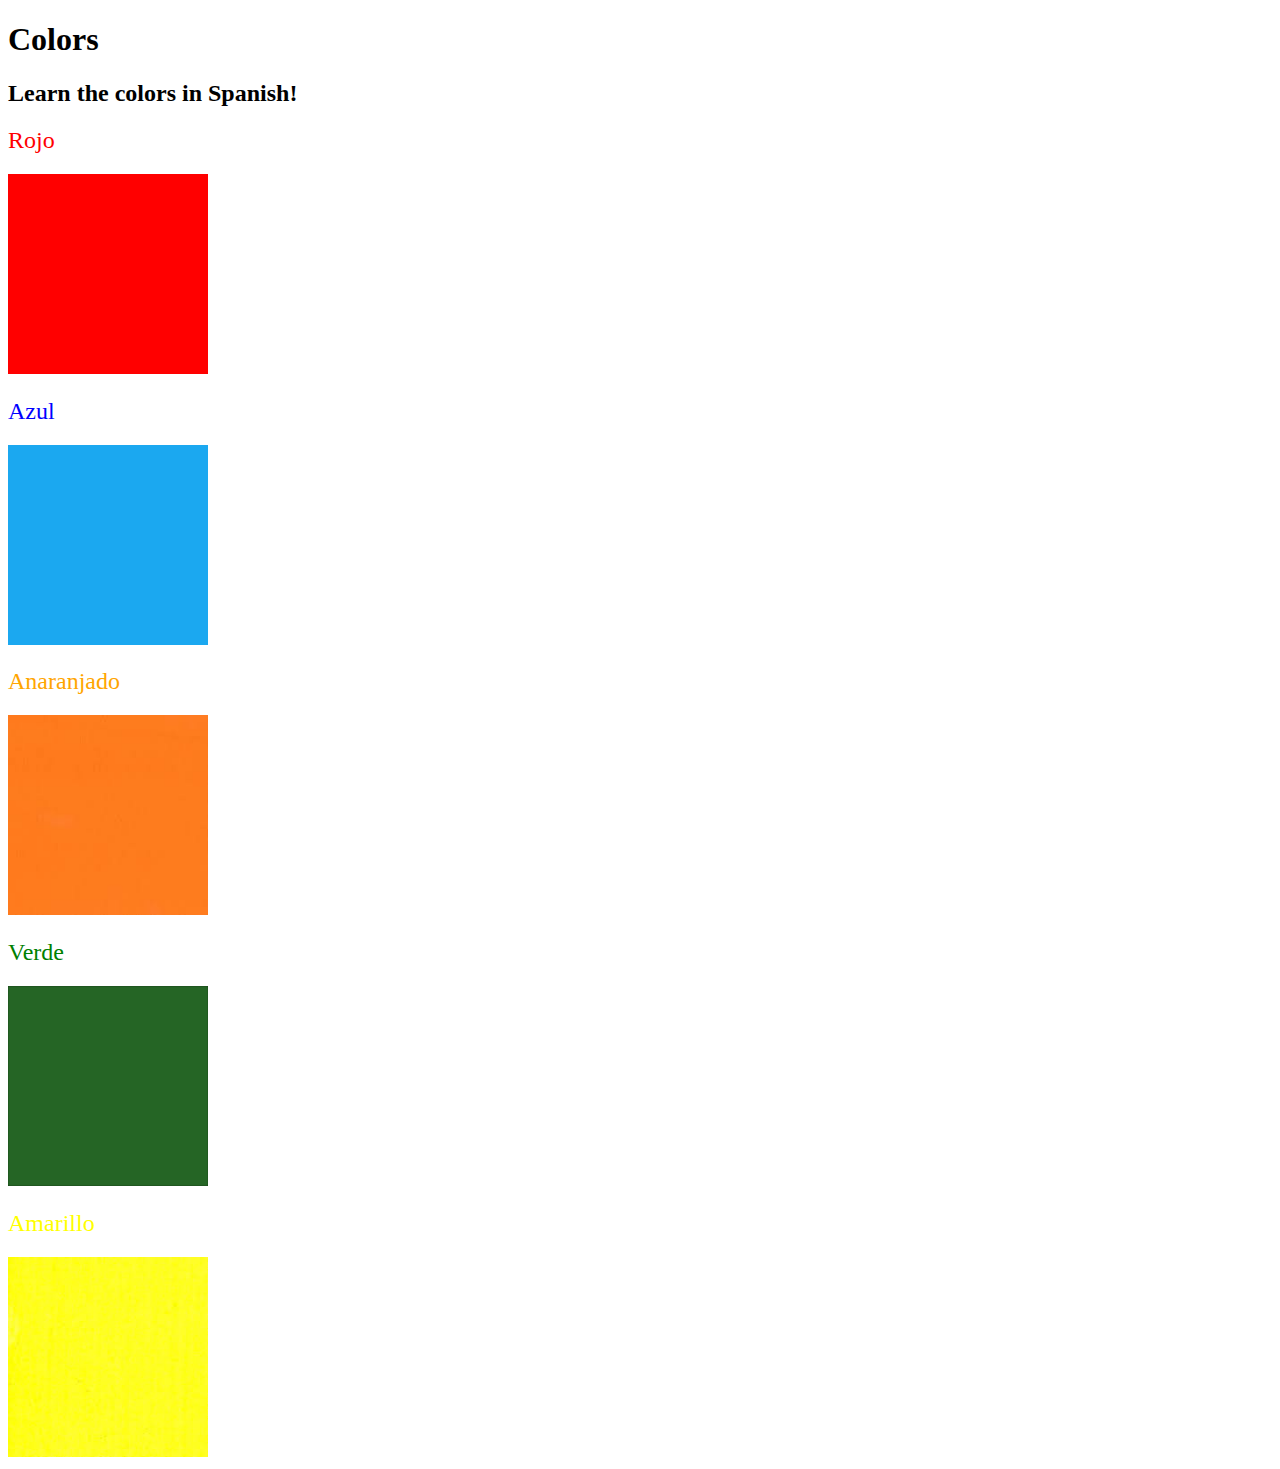
<file: 5.4+Color+Vocab+Project/index.html>
<!DOCTYPE html>
<html lang="en">
  <head>
    <meta charset="UTF-8" />
    <title>Spanish Vocabulary</title>
    <link rel="stylesheet" href="solution/style.css" />
  </head>

  <body>
    <h1>Colors</h1>
    <h2>Learn the colors in Spanish!</h2>
    <h2 class="color-title" id="red">Rojo</h2>
    <img src="./assets/images/red.png" alt="red" />

    <h2 class="color-title" id="blue">Azul</h2>
    <img src="./assets/images/blue.png" alt="blue" />

    <h2 class="color-title" id="orange">Anaranjado</h2>
    <img src="./assets/images/orange.png" alt="orange" />

    <h2 class="color-title" id="green">Verde</h2>
    <img src="./assets/images/green.png" alt="green" />

    <h2 class="color-title" id="yellow">Amarillo</h2>
    <img src="./assets/images/yellow.png" alt="yellow" />
  </body>
</html>

<!-- 
TODOs
IMPORTANT: You should not need to make ANY CHANGES to index.html
All code should be written in your CSS file.

1. Create a CSS file and incorporate it as an external stylesheet.
2. Use CSS to style each of the color titles to meaning. 
Hint: Use the id to help if you don't know the words in spanish.
3. Use CSS to change all the color titles to have "font-weight: normal;"
4. Use CSS (not HTML) to make all the images 200px heigh and 200px wide. 
Hint: 
https://developer.mozilla.org/en-US/docs/Web/CSS/height
https://developer.mozilla.org/en-US/docs/Web/CSS/width
-->
</file>
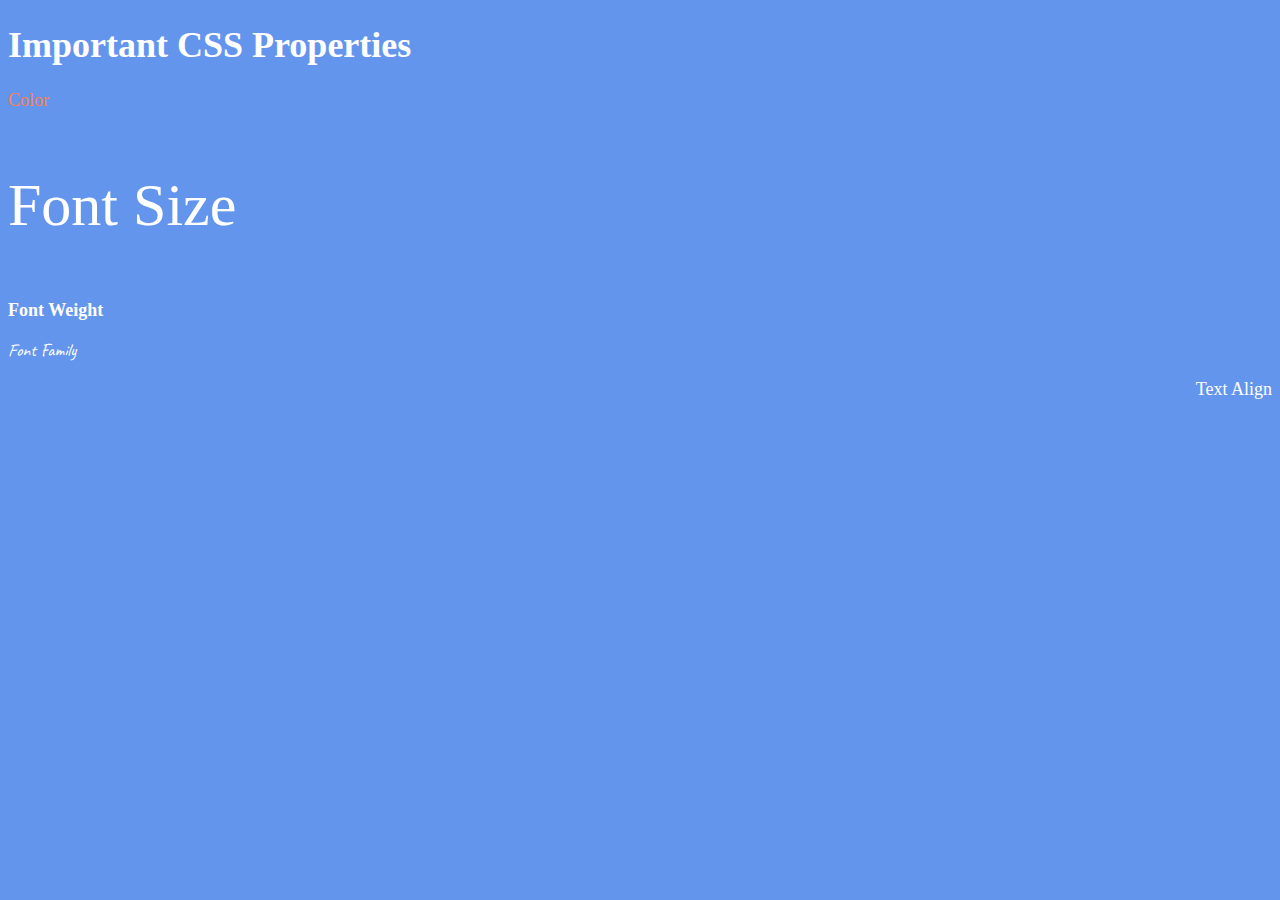
<file: 6.1+Font+Properties/index.html>
<!DOCTYPE html>
<html lang="en" style="font-size: 30px;">

<head>
  <meta charset="UTF-8">
  <title>CSS Properties</title>
  <style>
    body {
      background-color: cornflowerblue;
      color: white;
      font-size: 18px;
    }
   #color{
    color: coral;
   }

   #font-size{
    font-size: 2rem;
   }
   #font-weight{
    font-weight: 900;
   }
   #font-family{
    font-family: 'caveat',cursive;
    font-weight: 400;
   }
   #text{
    text-align: right;
   }
   </style>
    <link rel="preconnect" href="https://fonts.googleapis.com">
    <link rel="preconnect" href="https://fonts.gstatic.com" crossorigin>
    <link href="https://fonts.googleapis.com/css2?family=Caveat&display=swap" rel="stylesheet">
</head>

<body>
  <h1>Important CSS Properties</h1>
  <p id="color">Color</p>
  <p id="font-size">Font Size</p>
  <p id="font-weight">Font Weight</p>
  <p id="font-family">Font Family</p>
  <p id="text">Text Align</p>

  <!-- TODOs
  1. Change the color of <p>Color</p> to "coral" color.
  2. Change the font size of <p>Font Size</p> to 2X the size of the root font size.
  3. Change the font weight of <p>Font Weight</p> to 900.
  4. Change the font family of <p>Font Family</p> to the Google font Caveat with regular (400) font weight.
  Link: https://fonts.google.com/specimen/Caveat
  5. Change the <p>Text Align</p> to right align.
  6. Change the the root (html element) font size to 30px -->
</body>

</html>
</file>
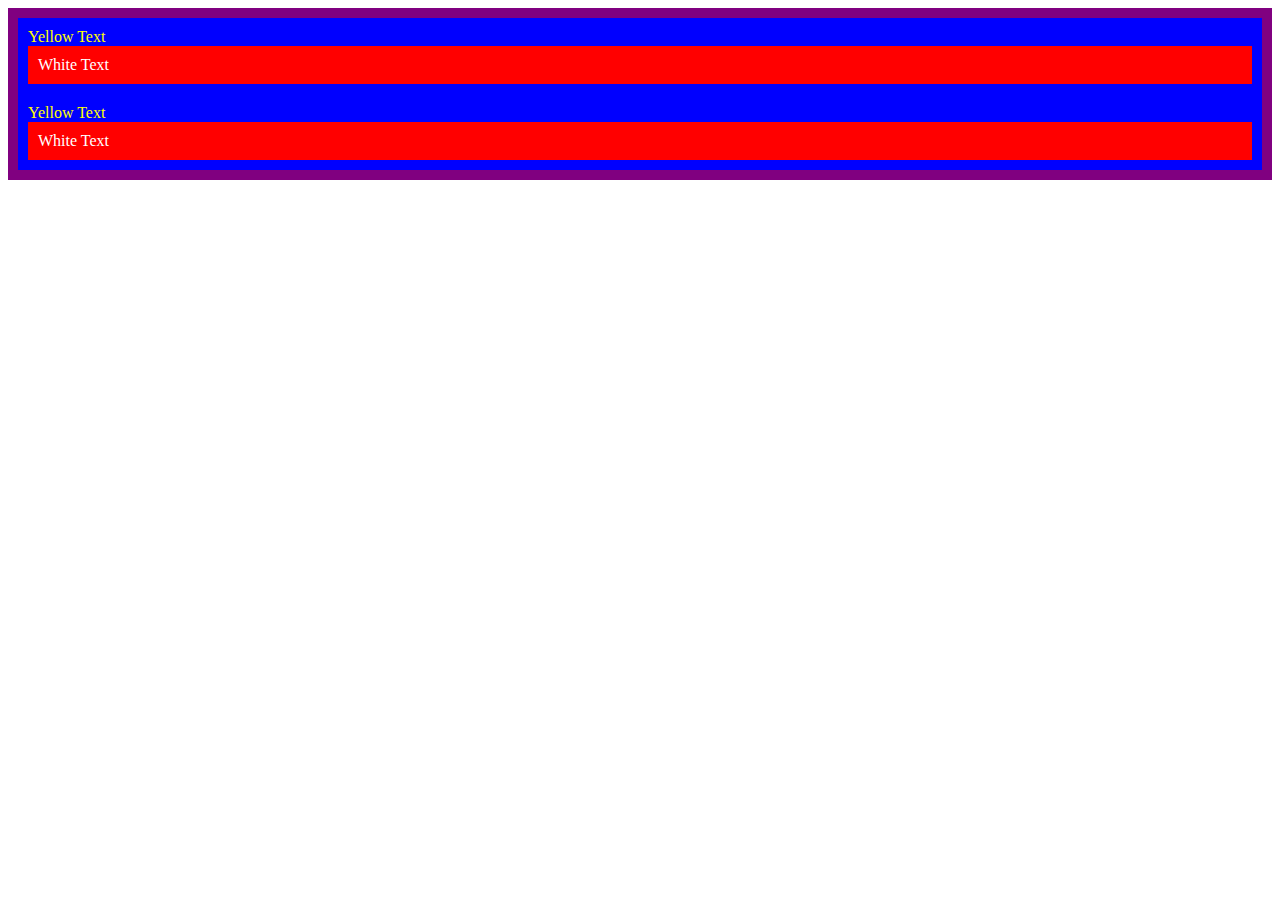
<file: 7.0+CSS+Cascade/index.html>
<!DOCTYPE html>
<html lang="en">

<head>
  <meta charset="UTF-8">
  <title>CSS Cascade</title>
  <link rel="stylesheet" href="./style.css">
</head>

<body>
  <div id="outer-box" class="box">
    <div class="box">
      <p>Yellow Text</p>
      <div class="box inner-box">
        <p class="white-text">White Text</p>
      </div>
    </div>
    <div class="box">
      <p>Yellow Text</p>
      <div class="box inner-box">
        <p class="white-text">White Text</p>
      </div>
    </div>
  </div>
</body>

</html>
</file>
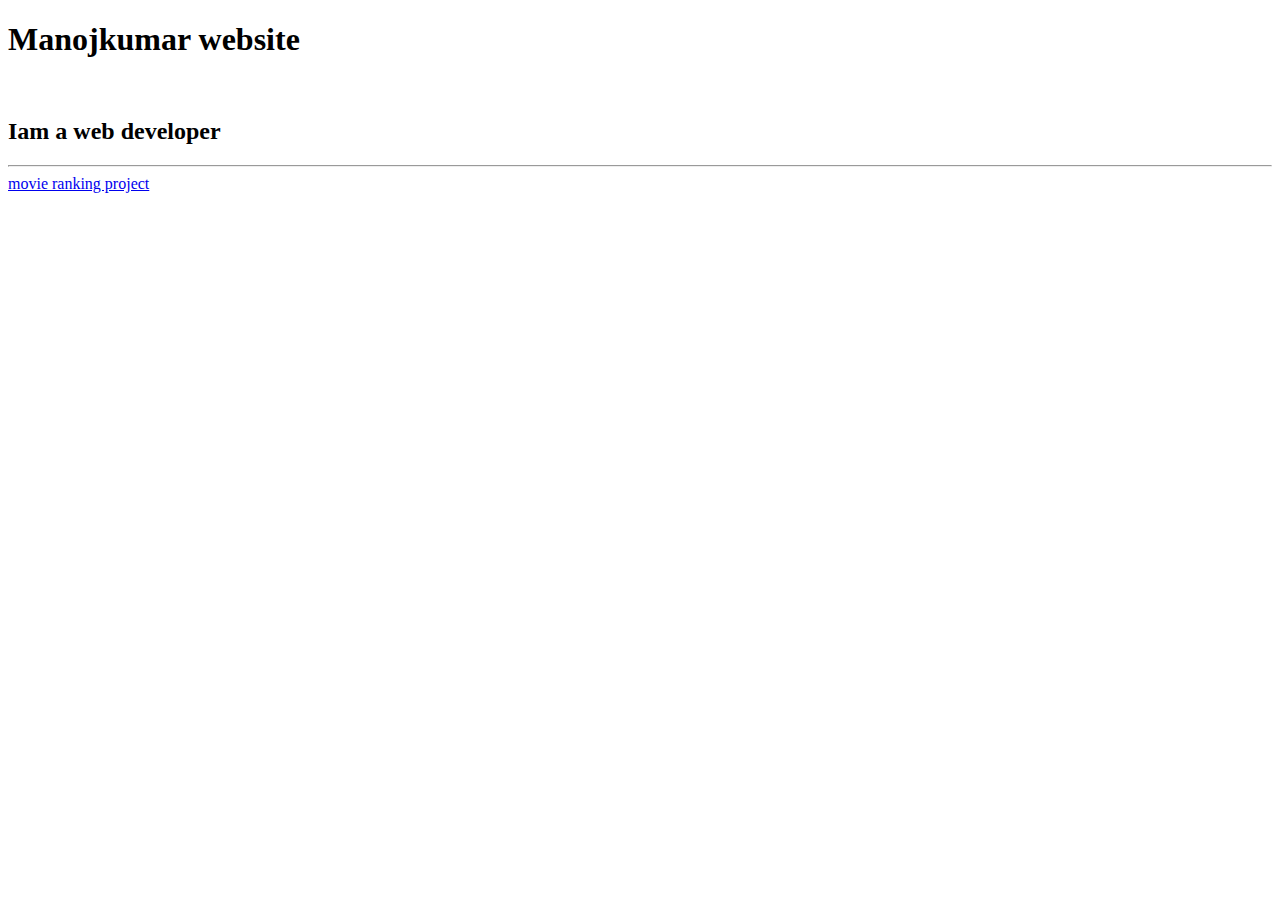
<file: 4.3+HTML+Portfolio+Project/4.3 HTML Porfolio Project/index.html>
<!-- TODO 1: Create the HTML Boilerplate -->

<!-- TODO 2: Add Your previous projects' HTML into the public folder -->

<!-- TODO 3: Take screenshots of your project previews and add the images to the images folder -->

<!-- TODO 4: Add titles/subtitles etc. -->

<!-- TODO 5: Add a link to the project pages -->

<!-- TODO 6: Add images to show the project previews
HINT for TODO 6: You can use the height attribute set to 200 to make the image smaller:
https://developer.mozilla.org/en-US/docs/Web/HTML/Element/img#attr-height -->

<!-- TODO 7: Add the Contact Me and About Me page links -->
<!DOCTYPE html>
<html lang="en">
<head>
    <meta charset="UTF-8">
    <meta name="viewport" content="width=device-width, initial-scale=1.0">
    <title>Document</title>
</head>
<body>
    <h1>Manojkumar website</h1><br>
    <h2>Iam a web developer</h2><hr>
    <a href="./public/movie-ranking.html">movie ranking project</a>

    
</body>
</html>
</file>
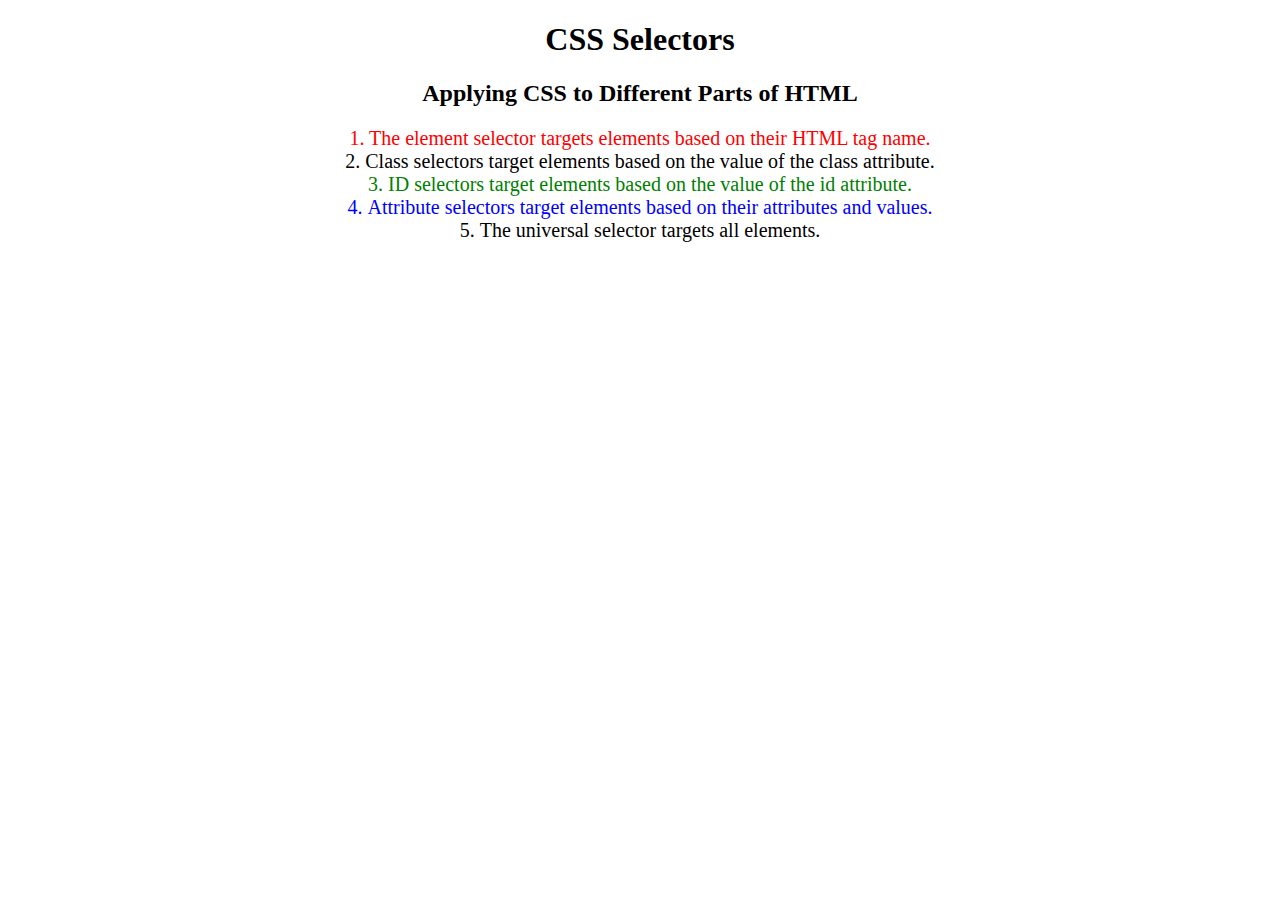
<file: 5.3+CSS+Selectors/5.3 CSS Selectors/index.html>
<!DOCTYPE html>
<html lang="en">

<head>
  <meta charset="UTF-8">
  <title>CSS Selectors</title>
  <link rel="stylesheet" href="./style.css" />
</head>

<body>
  <h1>CSS Selectors</h1>
  <h2>Applying CSS to Different Parts of HTML</h2>
  <!-- TODO 1: Set the CSS for all paragraph tags to "color: red" -->
  <p class="note">1. The element selector targets elements based on their HTML tag name.</p>

  <ol>
    <!-- TODO 2: Set the CSS for all elements with a class of "note" to "font-size: 20px" -->
    <li class="note" value="2">Class selectors target elements based on the value of the class attribute.</li>

    <!-- TODO 3: Set the CSS for the element with an id of "id-selector-demo" to "color: green" -->
    <li class="note" id="id-selector-demo" value="3">ID selectors target elements based on the value of the id
      attribute.</li>

    <!-- TODO 4: Set the CSS for the li elements that have the "value" attribute set to "4" to have "color: blue" -->
    <li class="note" value="4">Attribute selectors target elements based on their attributes and values.</li>

    <!-- TODO 5: Set all elements to have "text-align: center" -->
    <li class="note" value="5">The universal selector targets all elements.</li>
  </ol>
</body>

</html>
</file>
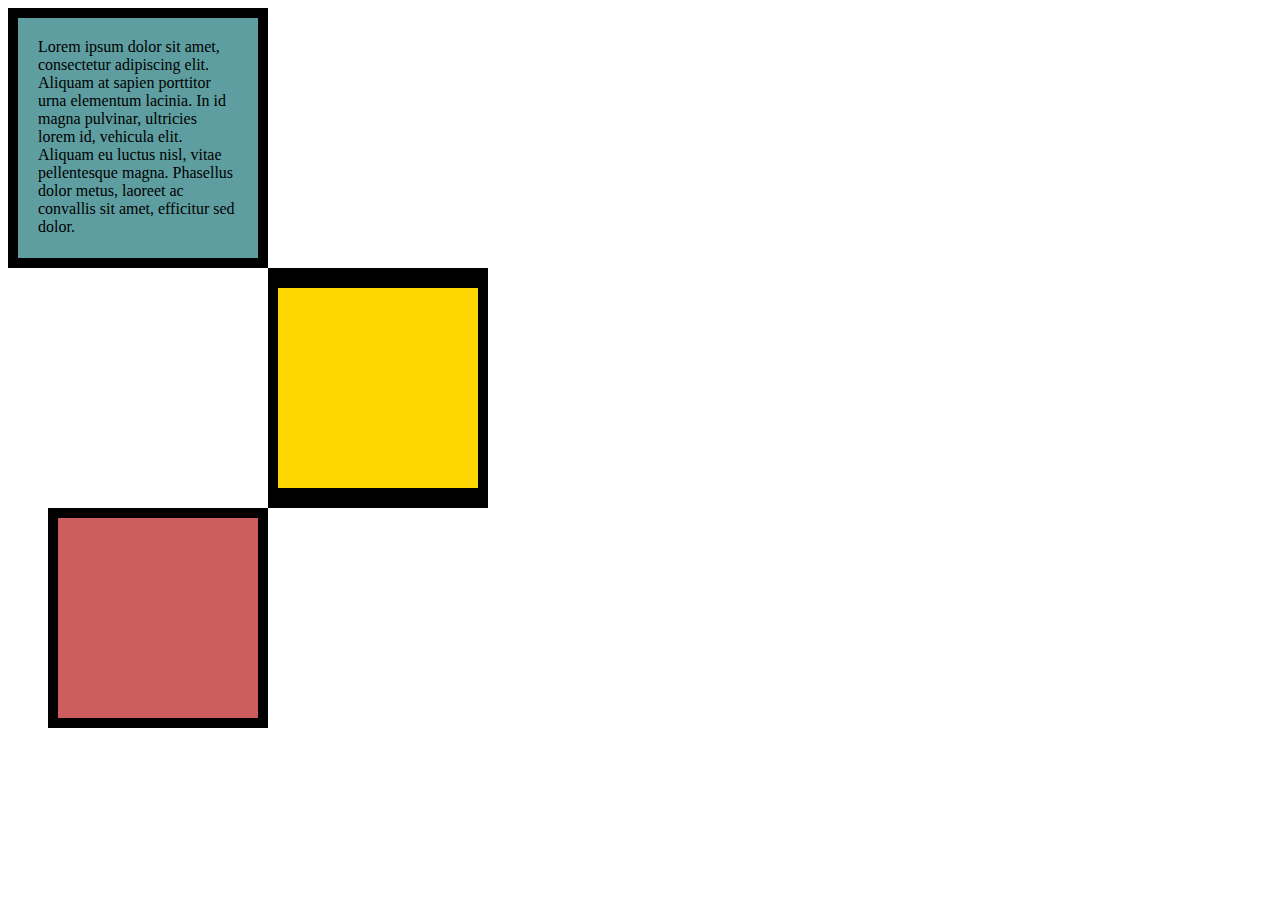
<file: 6.3+CSS+Box+Model/6.3 CSS Box Model/index.html>
<!DOCTYPE html>
<html lang="en">

<head>
  <meta charset="UTF-8">
  <title>CSS Box Model</title>
  <style>
    div{
      height: 200px;
      width: 200px;
    }
  
    #box1{
      background-color: cadetblue;
      padding: 20px;
      border: 10px solid black;
    
      
    

    }
    #box2{
      background-color: gold;
      border: solid black;
      border-width: 20px 10px;
      margin-left: 260px;
      


    }
    #box3{
      background-color: indianred;
      border: 10px solid black;
      margin-left: 40px;


    }
    p{
      margin: 0;
    }

    

  </style>
</head>

<body>
  <div class="box" id="box1"><p> Lorem ipsum dolor sit amet, consectetur adipiscing elit. Aliquam at sapien porttitor urna elementum lacinia. In
    id magna pulvinar, ultricies lorem id, vehicula elit. Aliquam eu luctus nisl, vitae pellentesque magna. Phasellus
    dolor metus, laoreet ac convallis sit amet, efficitur sed dolor.</p>
  </div>
  <div class="box" id="box2"></div>
  <div class="box" id="box3"></div>


  <!-- TODOs:
1. Create 3 Boxes using the div element.
2. Set their sizes to 200px heigh by 200px wide.
3. Set different background colors for each of the boxes (I used cadetblue, gold and indianred).
4. Add a paragraph <p> element into the first div and add the following words:
    Lorem ipsum dolor sit amet, consectetur adipiscing elit. Aliquam at sapien porttitor urna elementum lacinia. In
    id magna pulvinar, ultricies lorem id, vehicula elit. Aliquam eu luctus nisl, vitae pellentesque magna. Phasellus
    dolor metus, laoreet ac convallis sit amet, efficitur sed dolor.
5. Set the 1st div to have 20px padding all around with a black 10px border.
6. Fix the style of the <p> element to remove all margins.
Hint: Use the CSS inspector in Chrome.
7. Set the 2nd div to have a 20px border on top and bottom and 10px border left and right. (See goal image)
8. Set the 3rd div to have a 10px border 
9. Set the margins for the divs so that each box corner touches the other. (See the goal image)
-->

</body>

</html>
</file>
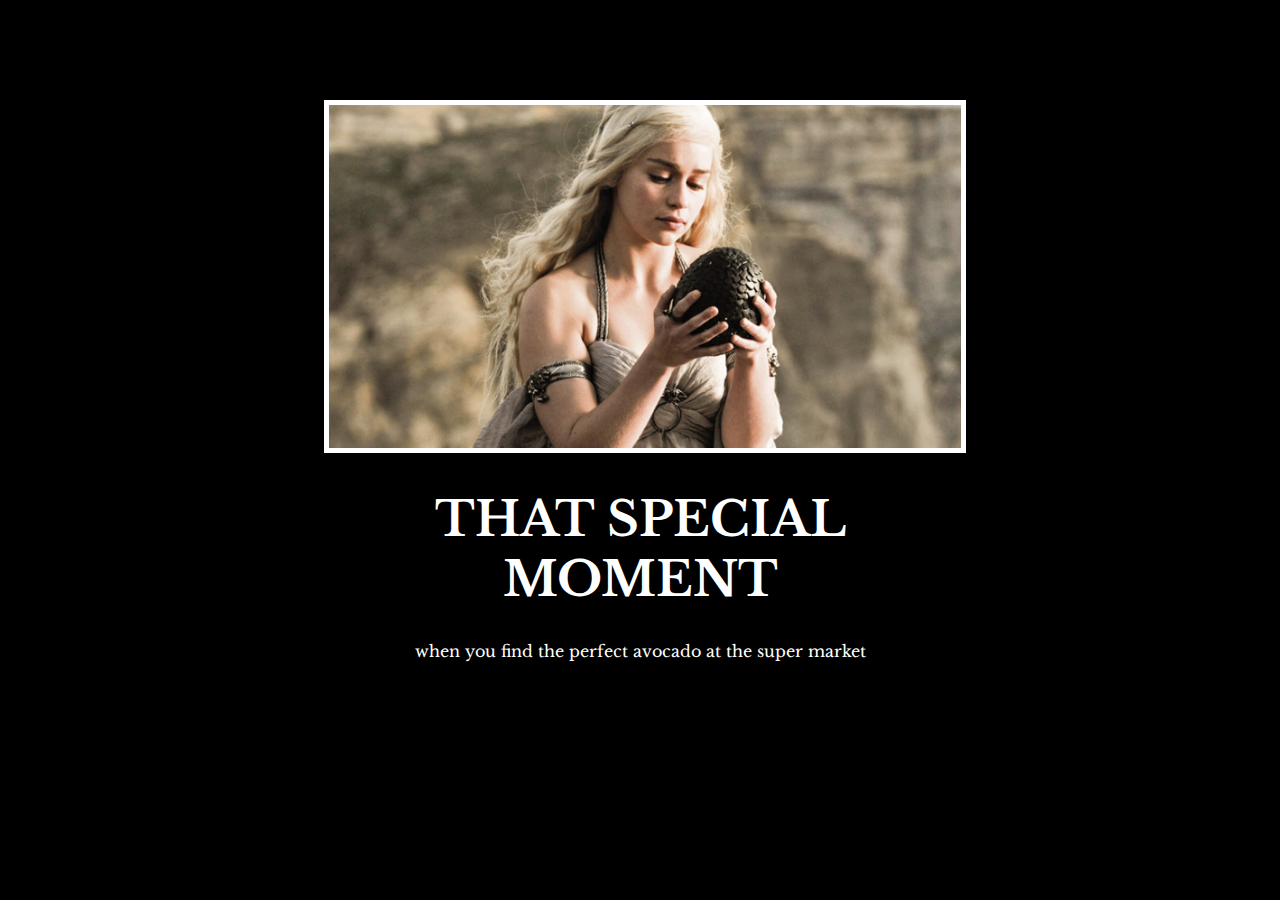
<file: 6.4+Motivation+Meme+Project/6.4 Motivation Meme Project/index.html>
<!-- 
  TODO: Create a motivational post website.
Style it how ever you like. 
Look at the goal image for inspiration.
But it must have the following features:
1. The main h1 text should be using the Regular Libre Baskerville Font from Google Fonts:
  https://fonts.google.com/specimen/Libre+Baskerville
2. The text should be white and background black.
3. Add your own image into the images folder inside assets. It should have a 5px white border.
4. The text should be center aligned.
5. Create a div to contain the h1, p and img elements. Adjust the margins so that the image and text are centered on the page. 
  Hint: You horizontally center a div by giving it a width of 50% and a margin-left of 25%.
  Hint: Set the image to have a width of 100% so it fills the div. 
6. Read about the text-transform property on MDN docs to make the h1 uppercase with CSS.
  https://developer.mozilla.org/en-US/docs/Web/CSS/text-transform 
-->
<!DOCTYPE html>
<html lang="en">
<head>
  <meta charset="UTF-8">
  <meta name="viewport" content="width=device-width, initial-scale=1.0">
  <title>Motivation Meme</title>
  <link rel="stylesheet" href="./style.css">
  <link rel="preconnect" href="https://fonts.googleapis.com">
  <link rel="preconnect" href="https://fonts.gstatic.com" crossorigin>
  <link href="https://fonts.googleapis.com/css2?family=Caveat:wght@400..700&family=Libre+Baskerville:ital,wght@0,400;0,700;1,400&display=swap" rel="stylesheet">
</head>
<body>
  <div id="centre">
    <img src="assets/images/daenerys.jpeg" alt="its a beautiful girl">
    <h1>that special moment</h1>
    <P> when you find the perfect avocado at the super market</P>
  </div>
  
</body>
</html>
</file>
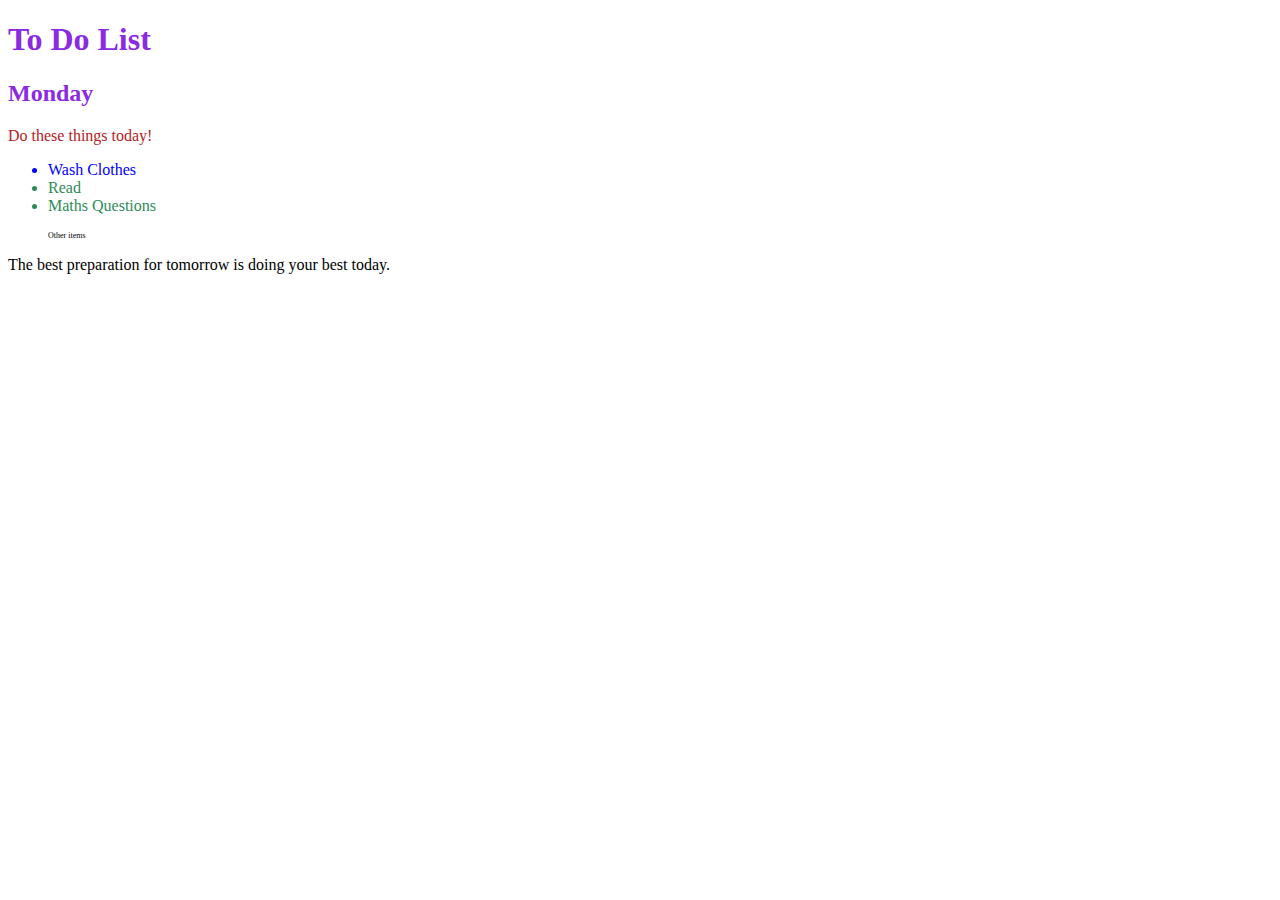
<file: 7.1+Combining+Selectors/7.1 Combining Selectors/index.html>
<!DOCTYPE html>
<html lang="en">

<head>
  <meta charset="UTF-8">
  <title>Combining CSS Selectors</title>
  <link rel="stylesheet" href="./style.css">
</head>

<!-- Don't change any of the HTML code! -->

<body>
  <h1>To Do List</h1>
  <h2>Monday</h2>
  <div class="box">
    <p class="done">Do these things today!</p>
    <ul class="list">
      <li>Wash Clothes</li>
      <li class="done">Read</li>
      <li class="done">Maths Questions</li>
    </ul>
  </div>

  <ul>
    <p class="done">Other items</p>
  </ul>
  <p>The best preparation for tomorrow is doing your best today.</p>

</body>

</html>
</file>
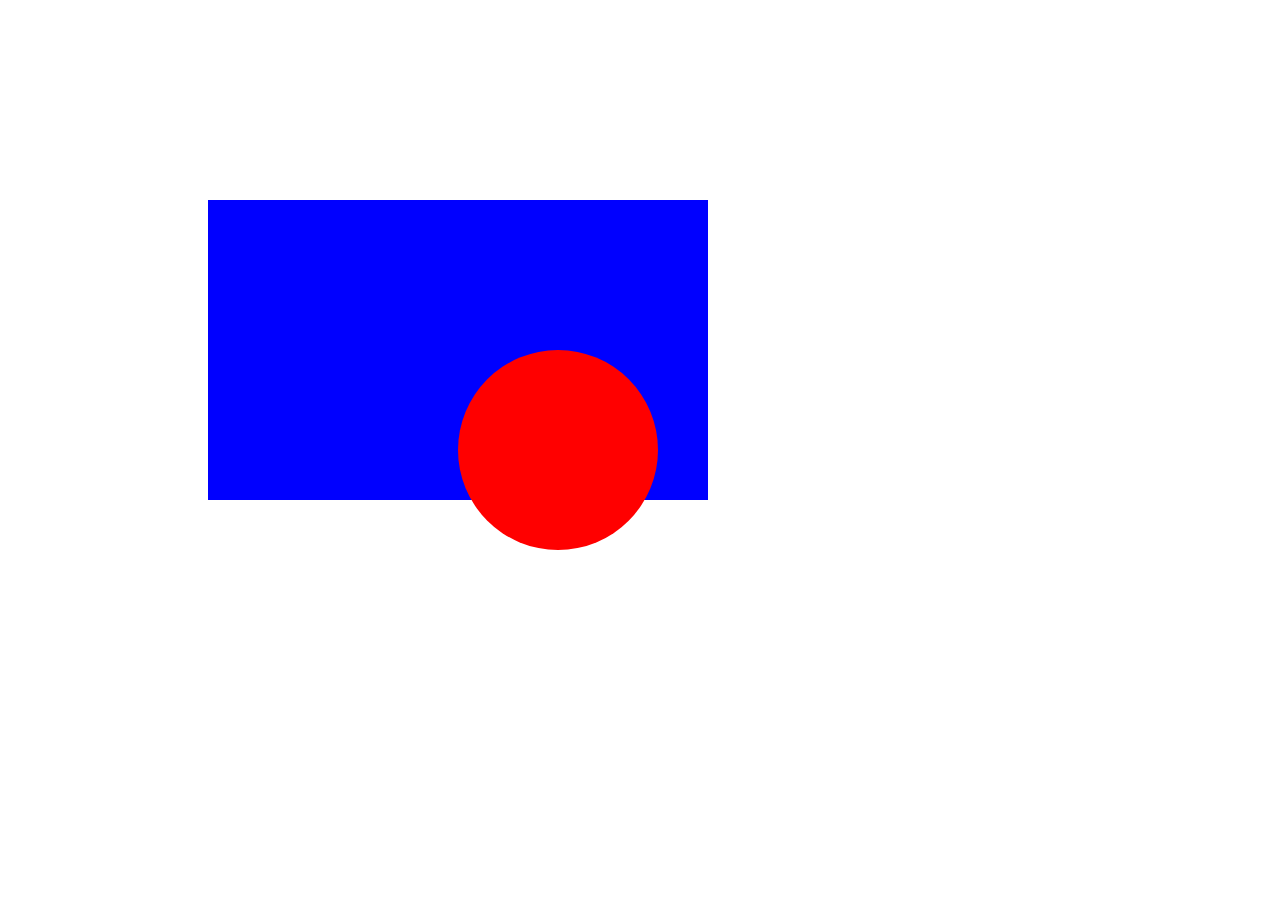
<file: 7.2+CSS+Positioning/7.2 CSS Positioning/index.html>
<!DOCTYPE html>
<html>

<head>
  <title>CSS Positioning Exercise</title>
  <style>
    /* Write your code here */
    .blue-box{
      height: 300px;
      width: 500px;
      background-color: blue;
      margin-top: 200px;
      margin-left: 200px;
      position: relative;

    }
    .red-circle{
      height: 200px;
      width: 200px;
      background-color: red;
      position: absolute;
      top: 150px;
      left: 250px;
      border-radius: 50%;
    }

  </style>
</head>

<body>
  <div class="blue-box">
    <div class="red-circle">
    </div>
  </div>

</body>

</html>
</file>
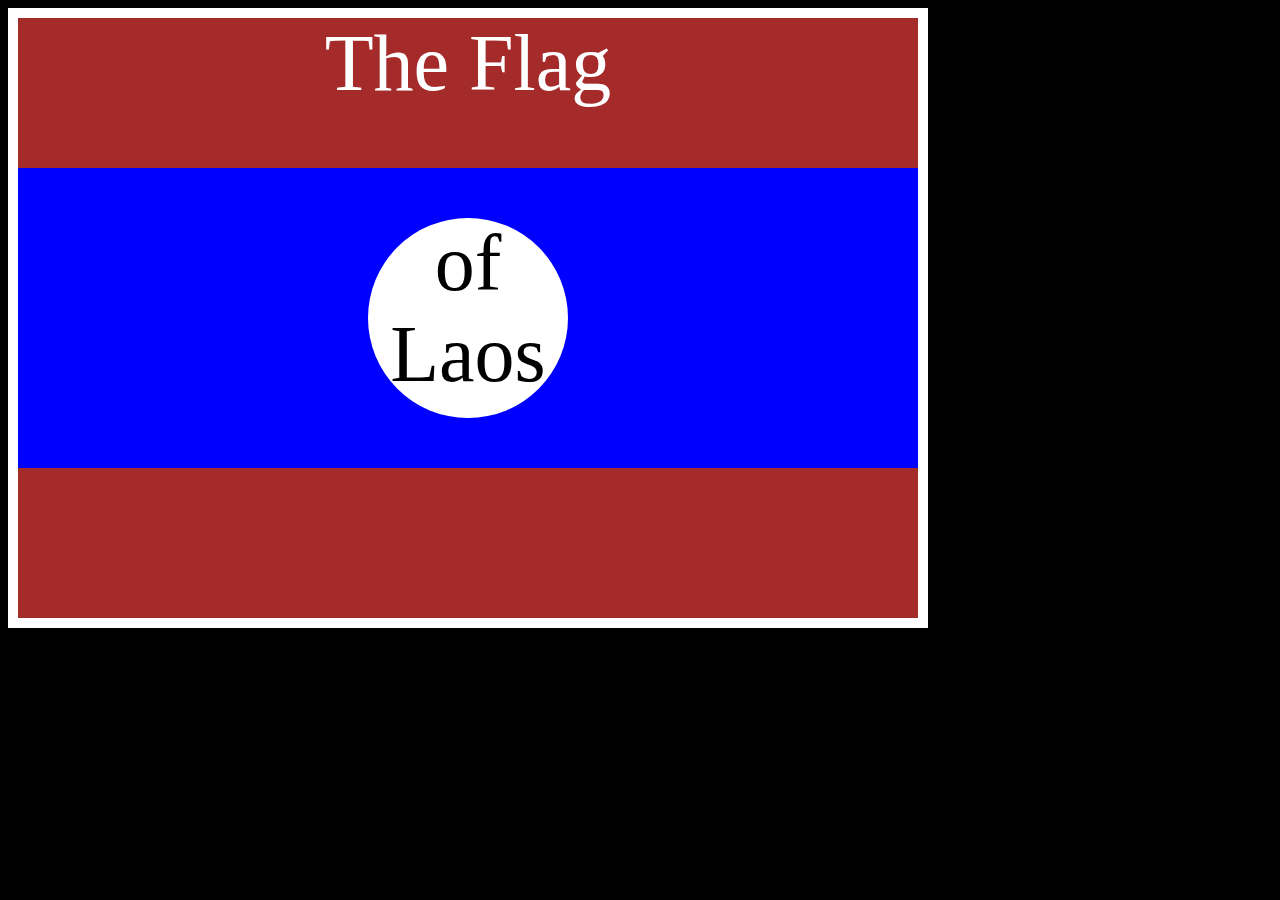
<file: 7.3+Flag+Project/7.3 CSS Flag Project/index.html>
<!DOCTYPE html>
<html lang="en">

<head>
  <meta charset="UTF-8">
  <title>CSS Flag Project</title>
  <style>
    body{
      background-color: black;
    
    }
    .flag{
      height: 600px;
      width: 900px;
      position: relative;
      background-color: brown;
      border: 10px solid white;
      
      
    }
    .flag > div{
      background-color: blue;
      height: 300px;
      width: 100%;
      position: absolute;
      top: 150px;

    }
    .flag div > div{
      height: 200px;
      width: 200px;
      border-radius: 50%;
      position: relative;
      background-color: white;
      top: 50px;
      left: 350px;
      align-items: center;
    }
    
    p{
      font-size: 5rem;
      color: white;
      text-align: center;
      margin: 0;
      padding: 0;
    }
    .flag div > div p{
      color: black;
    }

    

    

  </style>
</head>

<!-- 
  IMPORTANT! Do not change any HTML
Don't add any classes/ids/elements 
Use what you know about combining selectors 
and CSS specificity instead.
Hint 1: The flag is 900px by 600px and the circle is 200px by 200px.
Hint 2: You can use CSS inspection to get the colors from
https://appbrewery.github.io/flag-of-laos/
-->

<body>
  <div class="flag">
    <p>The Flag</p>
    <div>
      <div>
        <p>of Laos</p>
      </div>
    </div>
  </div>
</body>

</html>
</file>
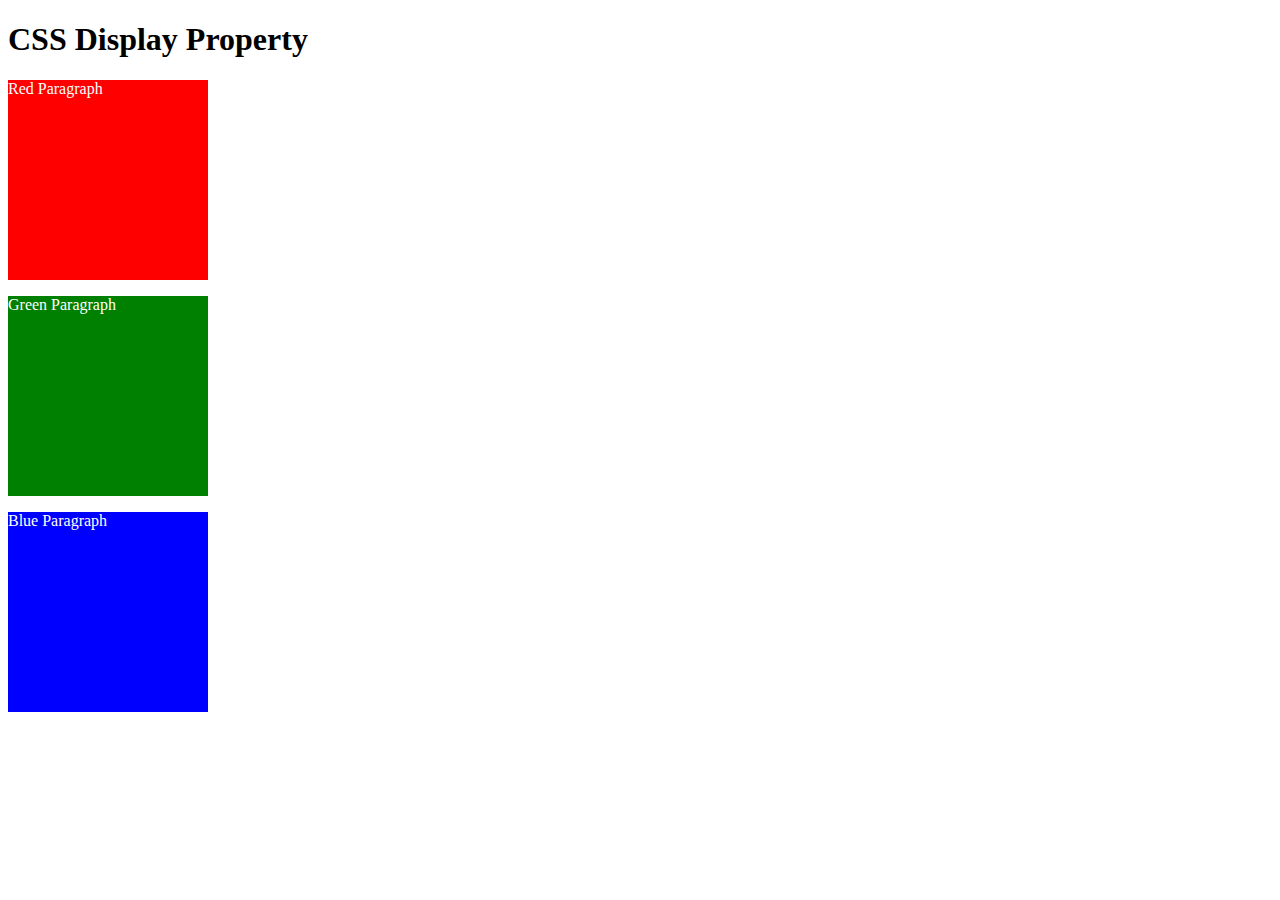
<file: 8.0+CSS+Display/8.0 CSS Display/index.html>
<!DOCTYPE html>
<html>

<!-- 
  TODO
1. By changing only the display property of the CSS make all 3 squares line up horizontally like in goal1 image.
2. Change only the display property to make all 3 squares line up vertically like in goal2 image. 
-->

<head>
  <title>CSS Display Property Example</title>
  <style>
    p {
      color: white;
    }

    .red {
      display: block;
      width: 200px;
      height: 200px;
      background-color: red;
    }

    .green {
      display: block;
      width: 200px;
      height: 200px;
      background-color: green;
    }

    .blue {
      display: block;
      width: 200px;
      height: 200px;
      background-color: blue;
    }
  </style>
</head>


<body>
  <h1>CSS Display Property</h1>
  <p class="red">Red Paragraph </p>
  <p class="green">Green Paragraph</p>
  <p class="blue">Blue Paragraph</p>
</body>

</html>
</file>
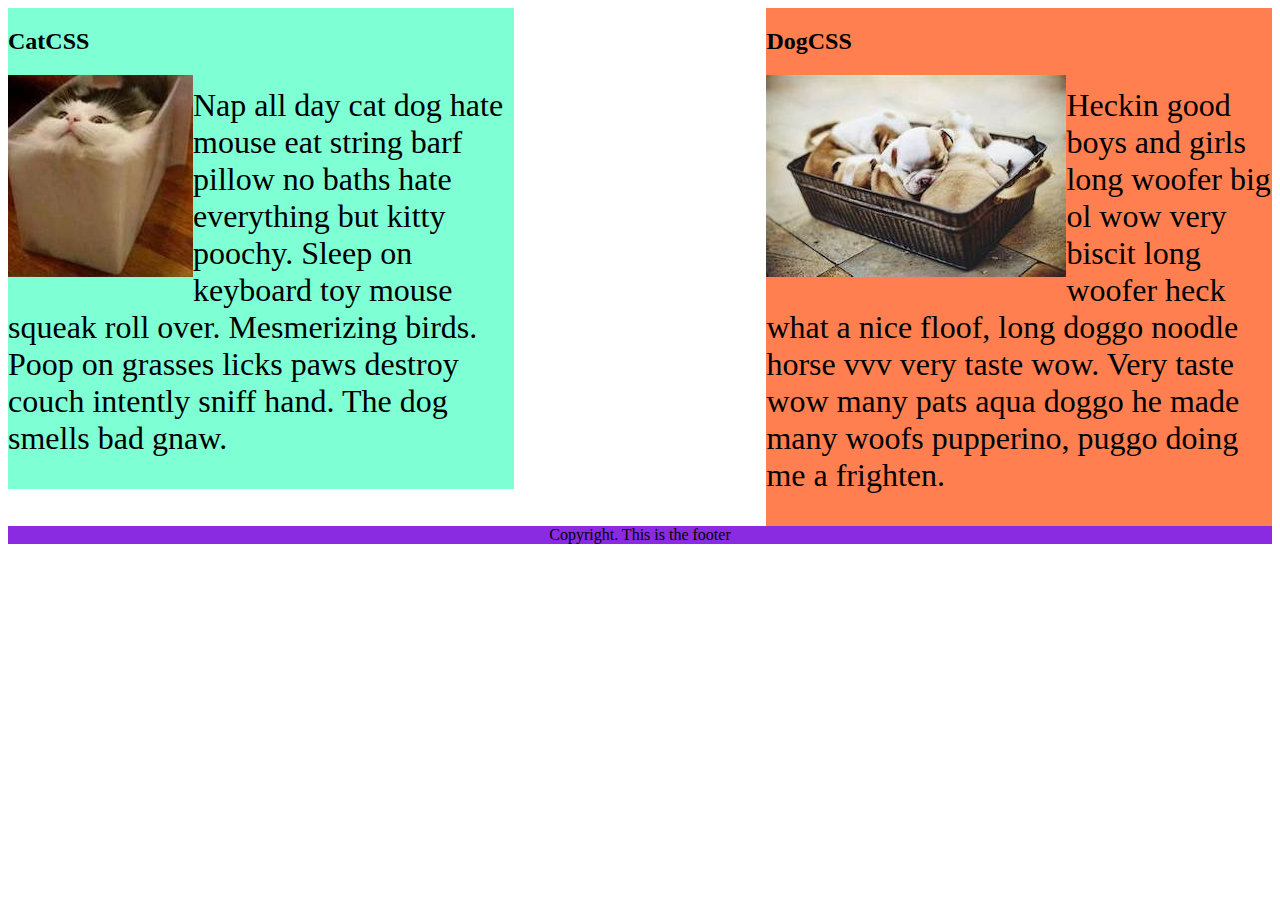
<file: 8.1+CSS+Float/8.1 CSS Float/index.html>
<!DOCTYPE html>
<html lang="en">

<!-- TODO
1. Make both paragraph elements wrap around the image.
2. Use Float to move the cat div to the left and the dog div to the right.
3. Use clear to make the footer go below both the cat and dog div. -->

<head>
  <meta charset="UTF-8">
  <title>CSS Float</title>
  <style>
    div {
      display: inline-block;
      width: 40%;
    }

    p {
      font-size: 2em;
    }

    .cat {
      
      
      background-color: aquamarine;
      float: left;
      
    }

    .dog {
      background-color: coral;
     
      float: right;
    }

    footer {
      text-align: center;
      background-color: blueviolet;
      clear: both;
      
      
    }
    img{
      float: left;
  
      float: left;
    }
   
    
  </style>
</head>

<body>
  <div class="cat">
    <h2>CatCSS</h2>

    <img src="cat.jpeg" alt="cat in a box" />
    <p class="first-paragraph">Nap all day cat dog hate mouse eat string barf pillow no baths hate everything but kitty
      poochy. Sleep on keyboard
      toy
      mouse squeak roll over. Mesmerizing birds. Poop on grasses licks paws destroy couch intently sniff hand. The dog
      smells
      bad gnaw.</p>
  </div>
  <div class="dog">
    <h2>DogCSS</h2>
    <img src="dog.jpeg" alt="dogs in a box" />
    <p class="second-paragraph">Heckin good boys and girls long woofer big ol wow very biscit long woofer heck what a
      nice
      floof, long doggo noodle
      horse vvv very taste wow. Very taste wow many pats aqua doggo he made many woofs pupperino, puggo doing me a
      frighten.</p>
  </div>

  <footer>Copyright. This is the footer</footer>
</body>

</html>
</file>
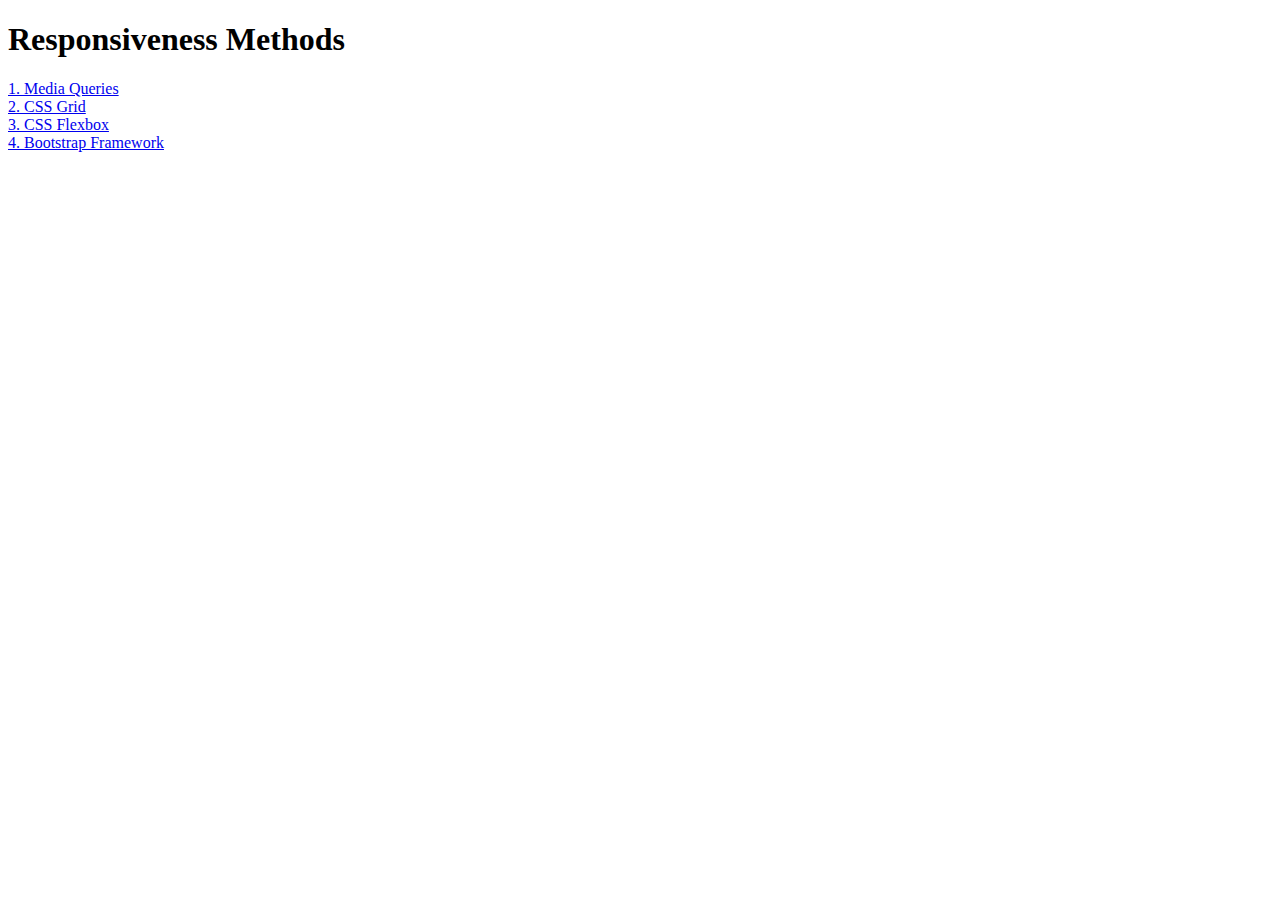
<file: 8.2+Responsiveness/8.2 Responsiveness/index.html>
<!DOCTYPE html>
<html lang="en">

<head>
  <meta charset="UTF-8">
  <meta name="viewport" content="width=device-width, initial-scale=1.0">
  <title>Responsiveness</title>
  <style>
    a {
      display: block;
    }
  </style>
</head>

<body>
  <h1>Responsiveness Methods</h1>
  <a href="./media-query.html">1. Media Queries</a>
  <a href="./grid.html">2. CSS Grid</a>
  <a href="./flexbox.html">3. CSS Flexbox</a>
  <a href="./bootstrap.html">4. Bootstrap Framework</a>
</body>

</html>
</file>
<file: 5.4+Color+Vocab+Project/solution/style.css>
img {
  height: 200px;
  width: 200px;
}

.color-title {
  font-weight: normal;
}

#red {
  color: red;
}

#blue {
  color: blue;
}

#orange {
  color: orange;
}

#green {
  color: green;
}

#yellow {
  color: yellow;
}
</file>
<file: 7.0+CSS+Cascade/style.css>
/* Don't change the existing CSS. */
#outer-box{
  background-color: purple;
}

.box {
  background-color: blue;
  padding: 10px;
}
.inner-box{
  background-color: red;
}

p {
  color: yellow;
  margin: 0;
  padding: 0;
}

.white-text{
  color: white;
}
</file>
<file: 5.3+CSS+Selectors/5.3 CSS Selectors/style.css>
ol {
  margin-left: -40px;
  margin-top: -20px;
  list-style-position: inside;
}

/* Write your CSS below, don't change the rules above. */
p{
  color: red;
}
#id-selector-demo{
  color: green;
}
li[value="4"]{
  color:blue;
}
*{
  text-align: center;
}
.note{
  font-size: 20px;
}
</file>
<file: 6.4+Motivation+Meme+Project/6.4 Motivation Meme Project/style.css>
body{
    background-color: black;
}
img{
    border: 5px white solid;
    width: 100%;
}
h1{
   font-size: 3rem;
   text-transform: uppercase;
}


#centre{
    margin-top: 100px;
    margin-left: 25%;
    width: 50%;
    color: white;
    font-family: "Libre Baskerville", serif;
    text-align: center;

}
</file>
<file: 7.1+Combining+Selectors/7.1 Combining Selectors/style.css>
h1, h2{
    color: blueviolet;
}
.box > p{
    color: firebrick;
}
/* div > p   .box > .done*/
.box li{
    color: blue;
}
li.done{
    color: seagreen;
}
ul p.done{
    font-size: 0.5rem;
}
</file>
